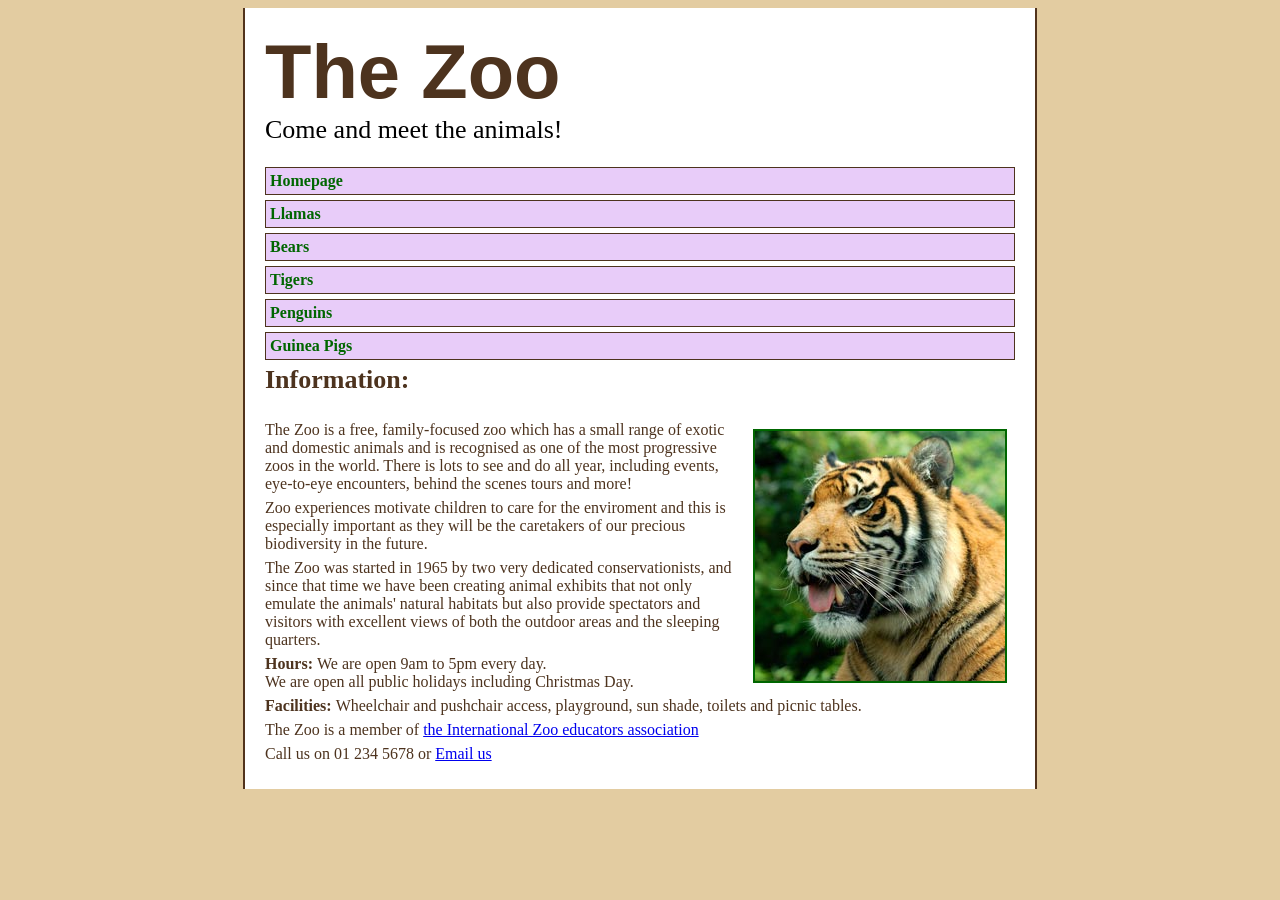
<file: index.html>
<!DOCTYPE html>

<html>
    <head>
        <title> The Zoo: Welcome!</title>
        <link href="zoo-styles.css" rel="stylesheet" type="text/css">
    </head>
    <body>
        <!-- CONTAINER SECTION STARTING HERE-->
        <div id="container"> 
            <!-- HEADER SECTION STARTING HERE-->
            <div id="header">
                <h1> The Zoo</h1>
                <h2>Come and meet the animals!</h2>
            </div> <!-- HEADER SECTION ENDS HERE-->

            <!--MENU SECTION STARTS HERE-->
            <div id="menu">
                <ul>
                    <li><a href = "index.html">Homepage</a> </li>
                    <li><a href = "llamas">Llamas</a> </li>
                    <li><a href = "bears.html">Bears</a> </li>
                    <li><a href = "tigers.html">Tigers</a> </li>
                    <li><a href = "penguins.html">Penguins</a> </li>
                    <li><a href = "guinea_pigs.html">Guinea Pigs</a> </li>
                        
                </ul>
            </div> <!--MENU SECTION ENDS HERE-->

            <!-- MAIN SECTION STARTS HERE-->
            <div id="main">
            <h3> Information: </h3>
            <img src="images/tiger.jpg" width= "250" height= "250"
            alt="Tiger" class="rightfloat"/> 
                <p> The Zoo is a free, family-focused zoo which has a small 
                    range of exotic and domestic animals and is recognised as one
                    of the most progressive zoos in the world. There is lots to see 
                    and do all year, including events, eye-to-eye encounters,
                    behind the scenes tours and more! </p>

                <p> Zoo experiences motivate children to care for the enviroment 
                    and this is especially important as they will be the caretakers 
                    of our precious biodiversity in the future. </p>

                <p> The Zoo was started in 1965 by two very dedicated 
                    conservationists, and since that time we have been creating
                    animal exhibits that not only emulate the animals' natural 
                    habitats but also provide spectators and visitors with excellent
                    views of both the outdoor areas and the sleeping quarters.</p>

                <p> <strong> Hours: </strong> We are open 9am to 5pm every day. <br>
                We are open all public holidays including Christmas Day.</p>

                <p> <strong> Facilities: </strong> Wheelchair and pushchair access,
                    playground, sun shade, toilets and picnic tables. </p>

                <p> The Zoo is a member of <a href="http://www.izea.net"
                target="_blank"> the International Zoo educators association</a> </p>

            <div> <!-- MAIN SECTION ENDS HERE-->

            <!--FOOTER SECTION STARTS HERE-->
            <div id="footer">
                <p> Call us on 01 234 5678 or <a href= " email us info@thezoo.com?"
                subject:Contact from the Zoo website"> Email us</a></p>
            </div> <!--FOOTER SECTION ENDS HERE-->
        </div> <!-- CONTAINER SECTION STARTING HERE-->
    </body>
</html>
</file>
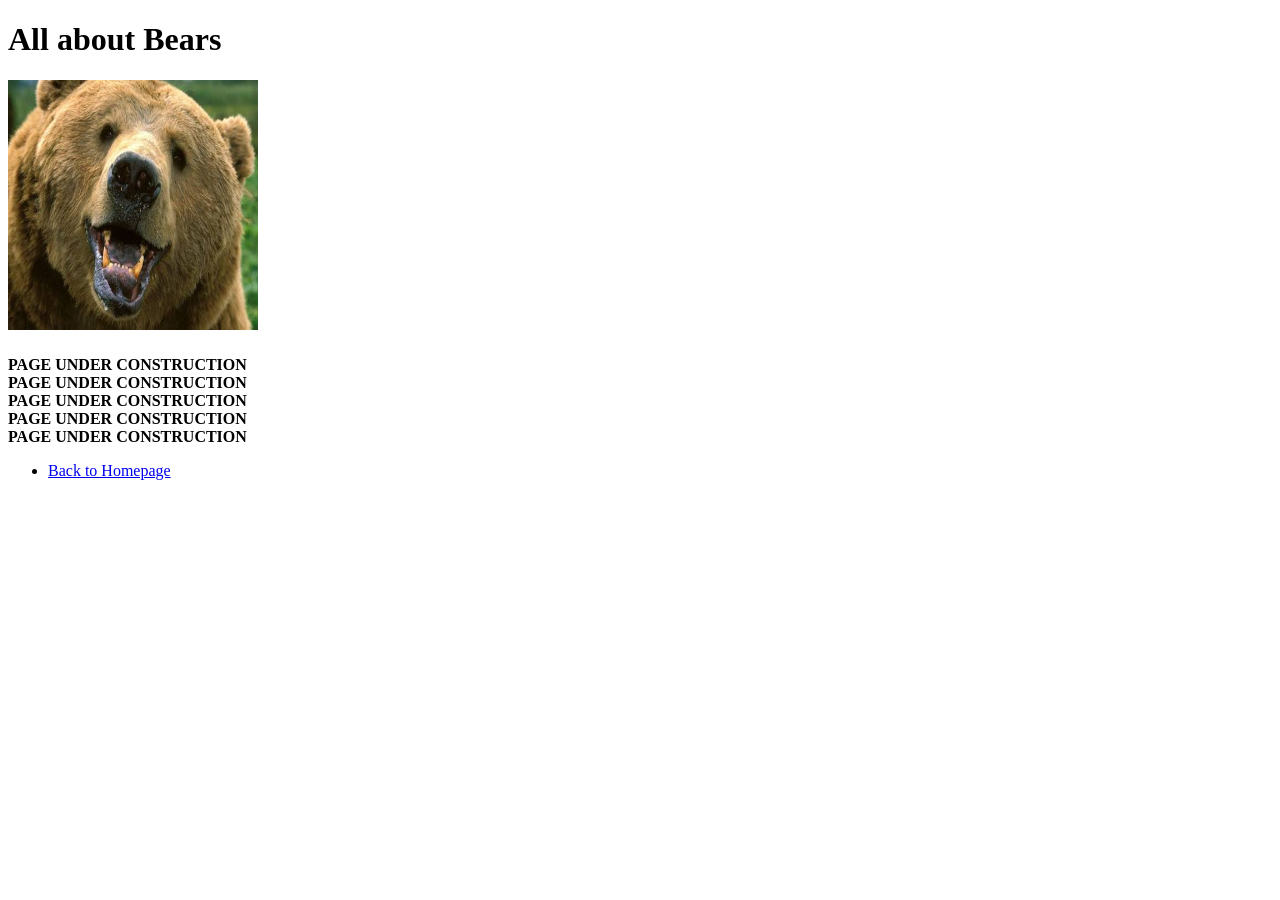
<file: bears.html>
<!DOCTYPE html>
<html>
    <head>
        <title>
            The Zoo: Bears
        </title>
    </head>

    <h1>
        <strong> All about Bears </strong>
    </h1>
    <h2>
        <img src="images/bear.jpeg" width= "250" height= "250"
        alt="Llama" class="rightfloat"/> </h2>
    <p>
        <strong> PAGE UNDER CONSTRUCTION <br> </strong>
        <strong> PAGE UNDER CONSTRUCTION <br> </strong>
        <strong> PAGE UNDER CONSTRUCTION <br> </strong>
        <strong> PAGE UNDER CONSTRUCTION <br> </strong>
        <strong> PAGE UNDER CONSTRUCTION <br> </strong>
    </p>

    <ul>
        <li> <a href = "index.html">Back to Homepage</a></li>
    </ul>

    
</body>
</html>
</file>
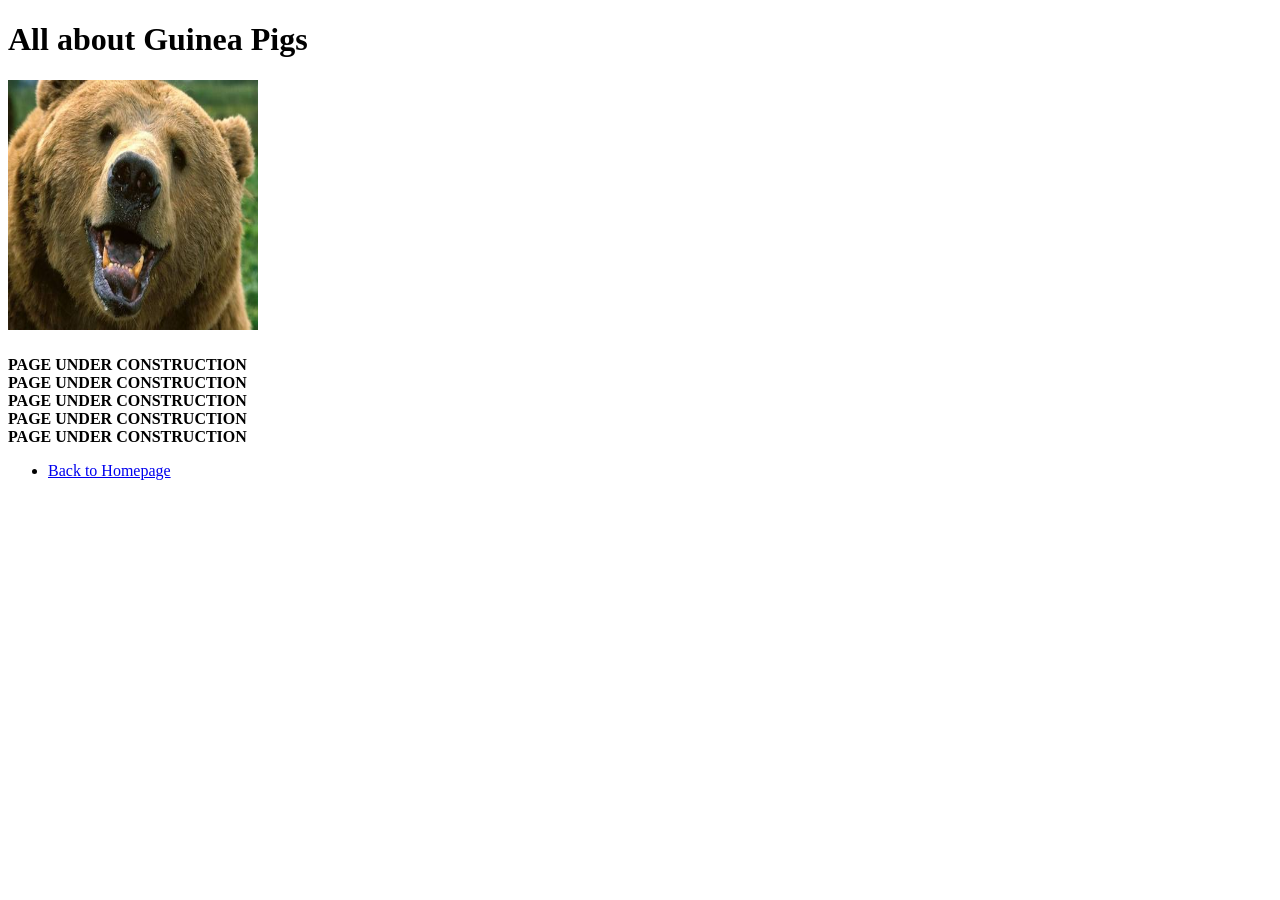
<file: guinea_pigs.html>
<!DOCTYPE html>
<html>
    <head>
        <title>
            The Zoo: Guinea Pigs
        </title>
    </head>

    <h1>
        <strong> All about Guinea Pigs </strong>
    </h1>
    <h2>
        <img src="images/bear.jpeg" width= "250" height= "250"
        alt="Llama" class="rightfloat"/> </h2>
    <p>
        <strong> PAGE UNDER CONSTRUCTION <br> </strong>
        <strong> PAGE UNDER CONSTRUCTION <br> </strong>
        <strong> PAGE UNDER CONSTRUCTION <br> </strong>
        <strong> PAGE UNDER CONSTRUCTION <br> </strong>
        <strong> PAGE UNDER CONSTRUCTION <br> </strong>
    </p>

    <ul>
        <li> <a href = "index.html">Back to Homepage</a></li>
    </ul>

    
</body>
</html>
</file>
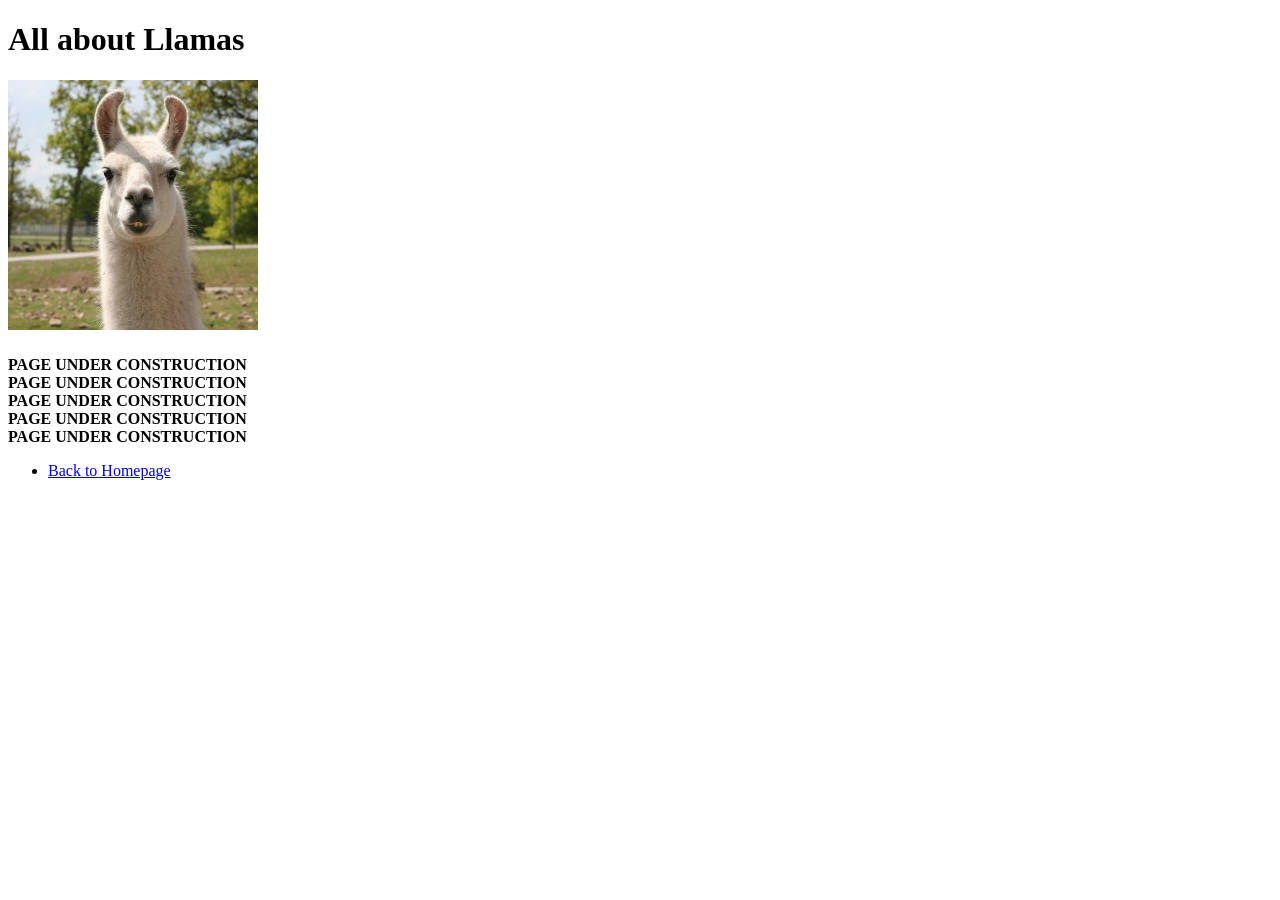
<file: llamas.html>
<!DOCTYPE html>
<html>
    <head>
        <title>
            The Zoo: Llamas
        </title>
    </head>

    <h1>
        <strong> All about Llamas </strong>
    </h1>
    <h2>
        <img src="images/llama.jpg" width= "250" height= "250"
        alt="Llama" class="rightfloat"/> </h2>
    <p>
        <strong> PAGE UNDER CONSTRUCTION <br> </strong>
        <strong> PAGE UNDER CONSTRUCTION <br> </strong>
        <strong> PAGE UNDER CONSTRUCTION <br> </strong>
        <strong> PAGE UNDER CONSTRUCTION <br> </strong>
        <strong> PAGE UNDER CONSTRUCTION <br> </strong>
    </p>

    <ul>
        <li> <a href = "index.html">Back to Homepage</a></li>
    </ul>

    
</body>
</html>
</file>
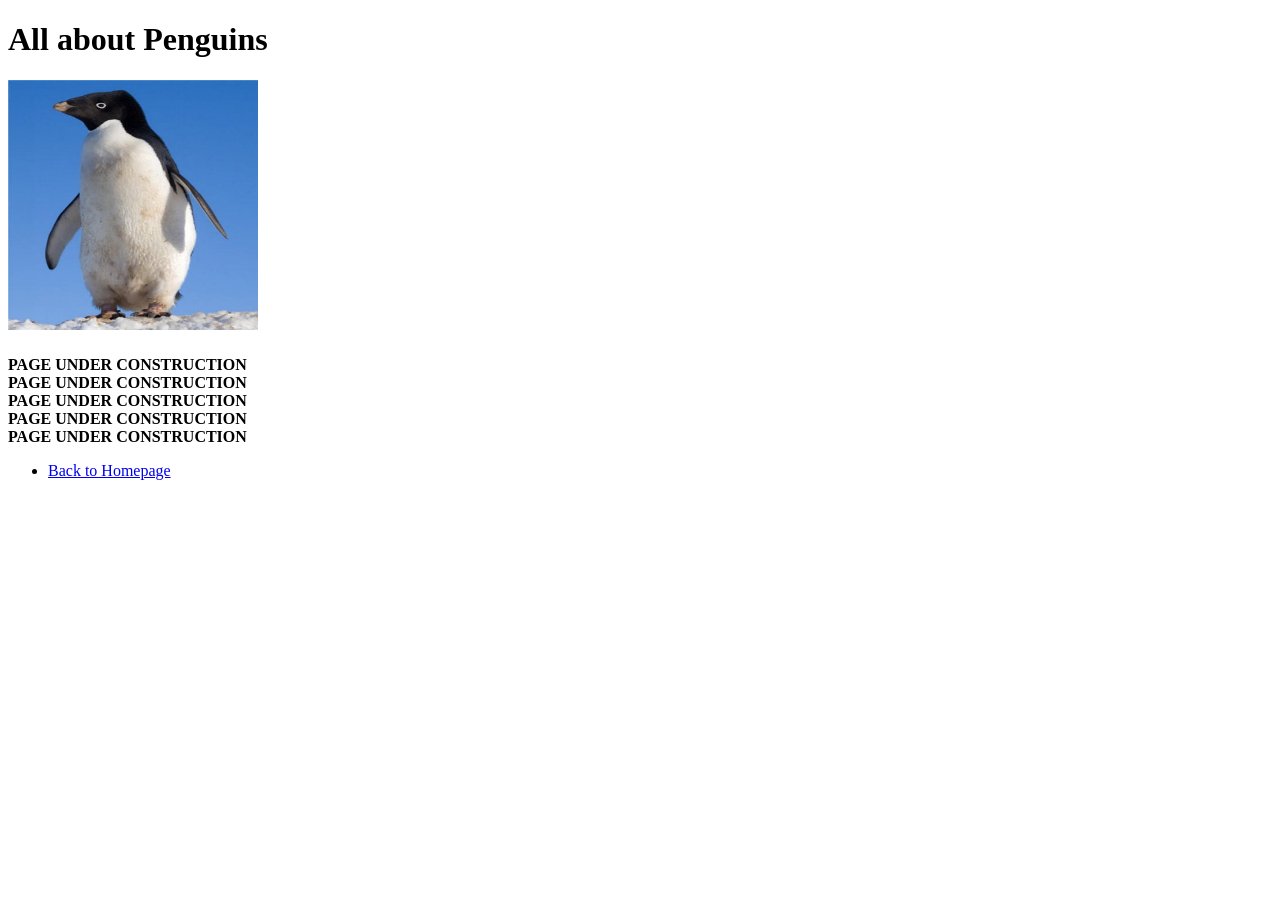
<file: penguins.html>
<!DOCTYPE html>
<html>
    <head>
        <title>
            The Zoo: Penguins
        </title>
    </head>

    <h1>
        <strong> All about Penguins </strong>
    </h1>
    <h2>
        <img src="images/penguin.jpg" width= "250" height= "250"
        alt="Llama" class="rightfloat"/> </h2>
    <p>
        <strong> PAGE UNDER CONSTRUCTION <br> </strong>
        <strong> PAGE UNDER CONSTRUCTION <br> </strong>
        <strong> PAGE UNDER CONSTRUCTION <br> </strong>
        <strong> PAGE UNDER CONSTRUCTION <br> </strong>
        <strong> PAGE UNDER CONSTRUCTION <br> </strong>
    </p>

    <ul>
        <li> <a href = "index.html">Back to Homepage</a></li>
    </ul>

    
</body>
</html>
</file>
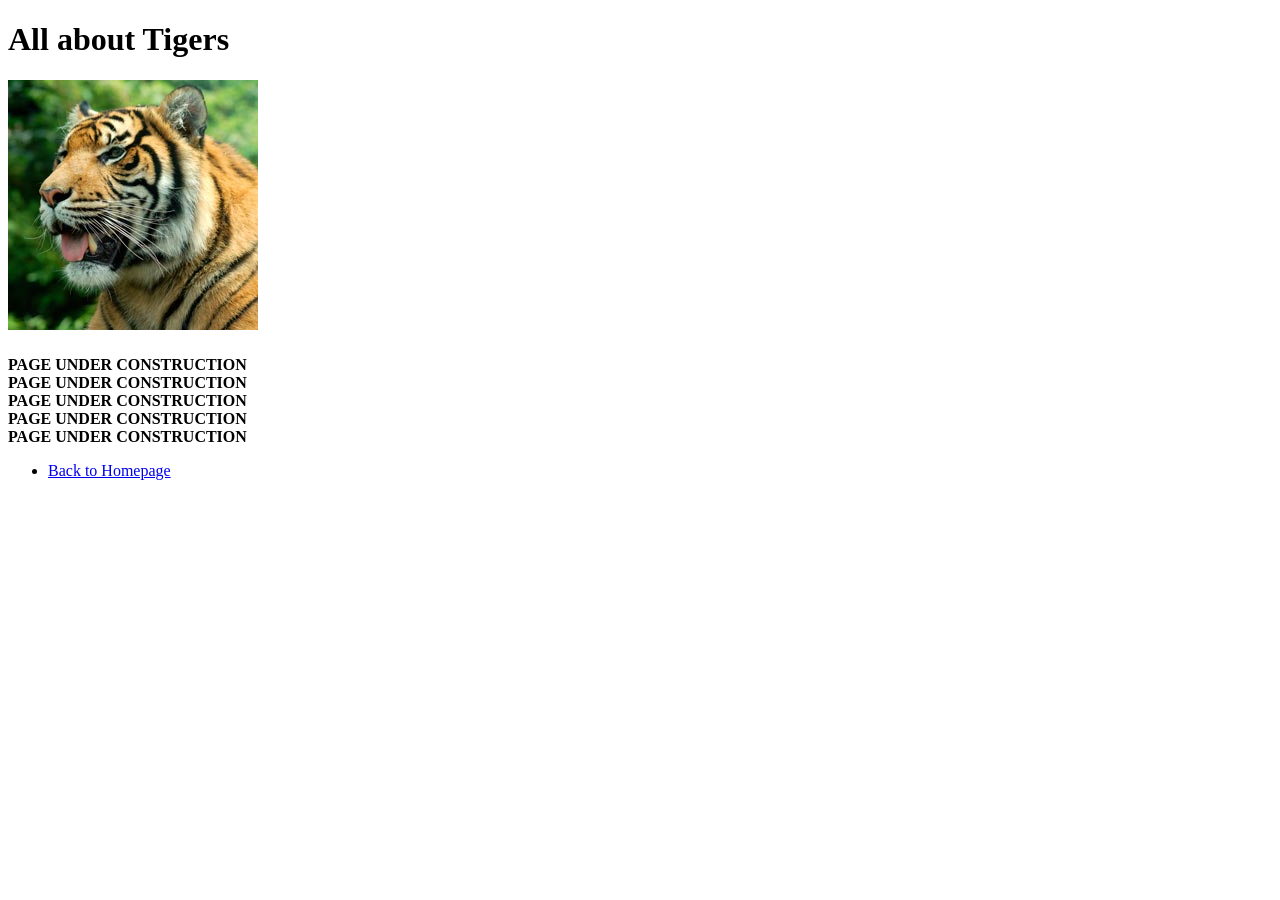
<file: tigers.html>
<!DOCTYPE html>
<html>
    <head>
        <title>
            The Zoo: Tigers
        </title>
    </head>

    <h1>
        <strong> All about Tigers </strong>
    </h1>
    <h2>
        <img src="images/tiger.jpg" width= "250" height= "250"
        alt="Llama" class="rightfloat"/> </h2>
    <p>
        <strong> PAGE UNDER CONSTRUCTION <br> </strong>
        <strong> PAGE UNDER CONSTRUCTION <br> </strong>
        <strong> PAGE UNDER CONSTRUCTION <br> </strong>
        <strong> PAGE UNDER CONSTRUCTION <br> </strong>
        <strong> PAGE UNDER CONSTRUCTION <br> </strong>
    </p>

    <ul>
        <li> <a href = "index.html">Back to Homepage</a></li>
    </ul>

    
</body>
</html>
</file>
<file: zoo-styles.css>
body{
    background-color: #E3CCA1
}

#container{
    width:750px;
    margin-right:auto;
    margin-left:auto;
    padding:20px;
    background-color: #FFFFFF;
    border-right:solid 2px #52331C;
    border-left: solid 2px #52331C;
}

h1{
    font-family: "Arial Black", Gadget, sans-serif;
    font-size: 76px;
    color: #4D331E;
    margin-top: 0px;
    margin-bottom: 0px;
}

h2{
    font-weight: normal;
    margin-top: 0px;
    font-size: 26px;
}

h3{
    font-weight: normal;
    margin-top: 0px;
    font-size: 26px;
    color:#4D331E;
    font-weight: bold;
}

p{
    font-size: 16px;
    color: #4D331E;
    padding: 0px;
    margin-top: 6px;
    margin-bottom: 6px;
}

/*MENU SECTION*/
#menu ul{
    list-style:none;
    margin: 0px;
    padding: 0px;
}

#menu li{
    background-color: #E8CCF9;
    border: 1px solid #4D331E;
    margin-top:5px;
    margin-bottom: 5px;
    padding:4px;
}

/*LINK STYLES*/
#menu a:link, a:visited{
    color:#060;
    font-weight: bold;
    text-decoration: none;
}

#menu a:hover, a:active{
    color: #900;
    text-decoration: underline;
}

/*CLASS STYLES*/
.rightfloat{
    border:2px solid #060;
    margin: 8px;
    float:right;
}
</file>
